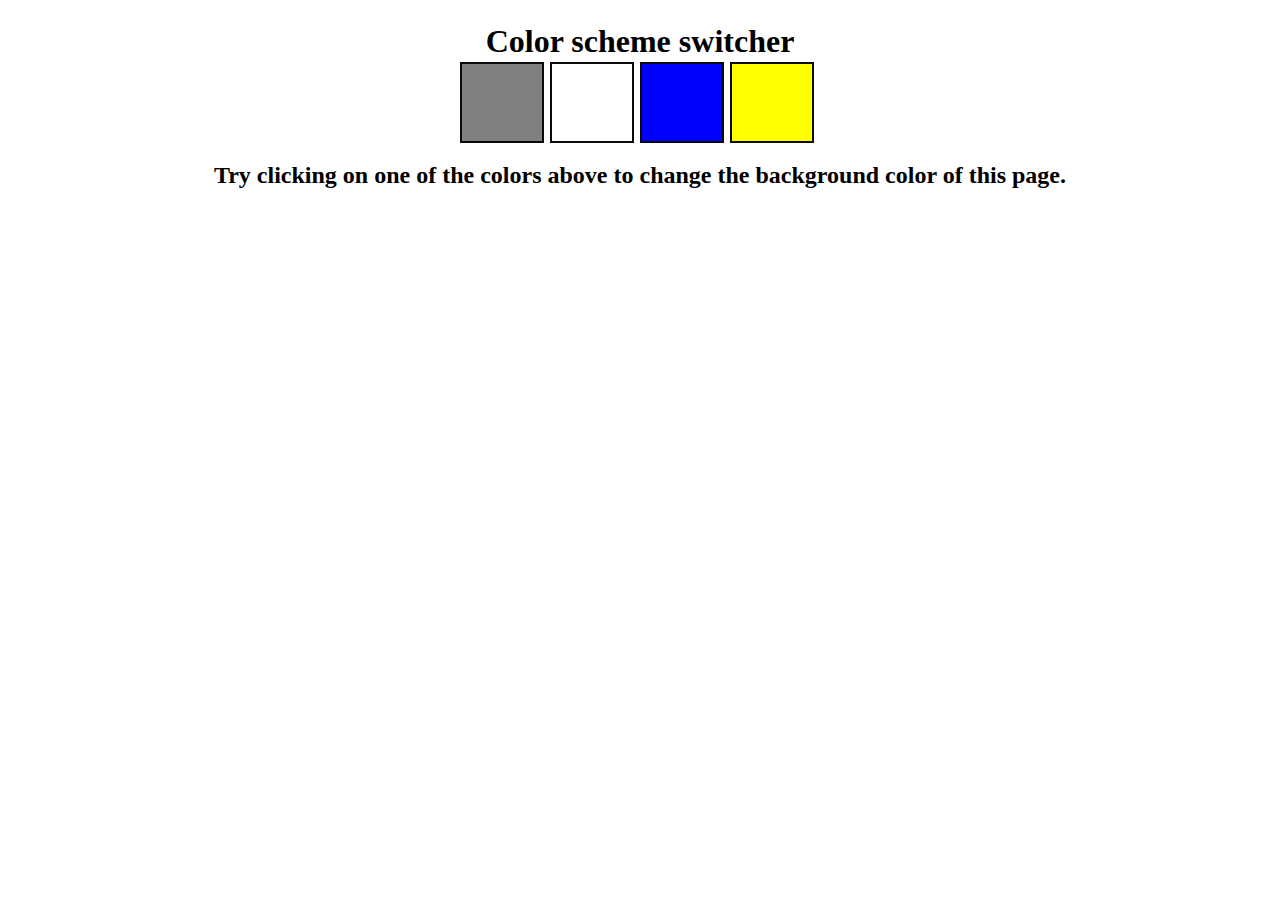
<file: 10_Projects/PR_01_colorChanger/index.html>
<!DOCTYPE html>
<html lang="en">

    <head>
        <meta charset="UTF-8">
        <meta name="viewport" content="width=device-width, initial-scale=1.0">
        <title>Document</title>
    </head>
    <style>
        .canvas {
            text-align: center;
        }

        .button {
            height: 100px;
            width: 100px;
            border: 2px solid rgb(10, 10, 10);
            padding: 30px 40px;
            margin: 0px 6px 0px 0px;
        }

        #grey {
            background-color: gray;
        }

        #white {
            background-color: white;
        }

        #blue {
            background-color: blue;
        }

        #yellow {
            background-color: yellow;
        }

        h1 {
            margin-top: 23px;
            margin-bottom: 34px;
        }

        h2 {
            margin-top: 50px;
        }
    </style>

    <body>
        <div class="canvas">
            <h1>Color scheme switcher</h1>
            <span class="button" id="grey"></span>
            <span class="button" id="white"></span>
            <span class="button" id="blue"></span>
            <span class="button" id="yellow"></span>
            <h2>Try clicking on one of the colors above <span>to change the background color of this page.</span></h2>
        </div>
    </body>
    <script>
        const button = document.querySelectorAll('.button');
        const body = document.querySelector("body");
        button.forEach(function (button) {
            console.log(button);
            button.addEventListener('click', function (e) {
                // console.log(e);
                // console.log(e.target);
                if (e.target.id === 'grey') {
                    body.style.backgroundColor = e.target.id;
                }
                if (e.target.id === 'white') {
                    body.style.backgroundColor = e.target.id;
                }
                if (e.target.id === 'blue') {
                    body.style.backgroundColor = e.target.id;
                }
                if (e.target.id === 'yellow') {
                    body.style.backgroundColor = e.target.id;
                }

            })
        });

    </script>

</html>
</file>
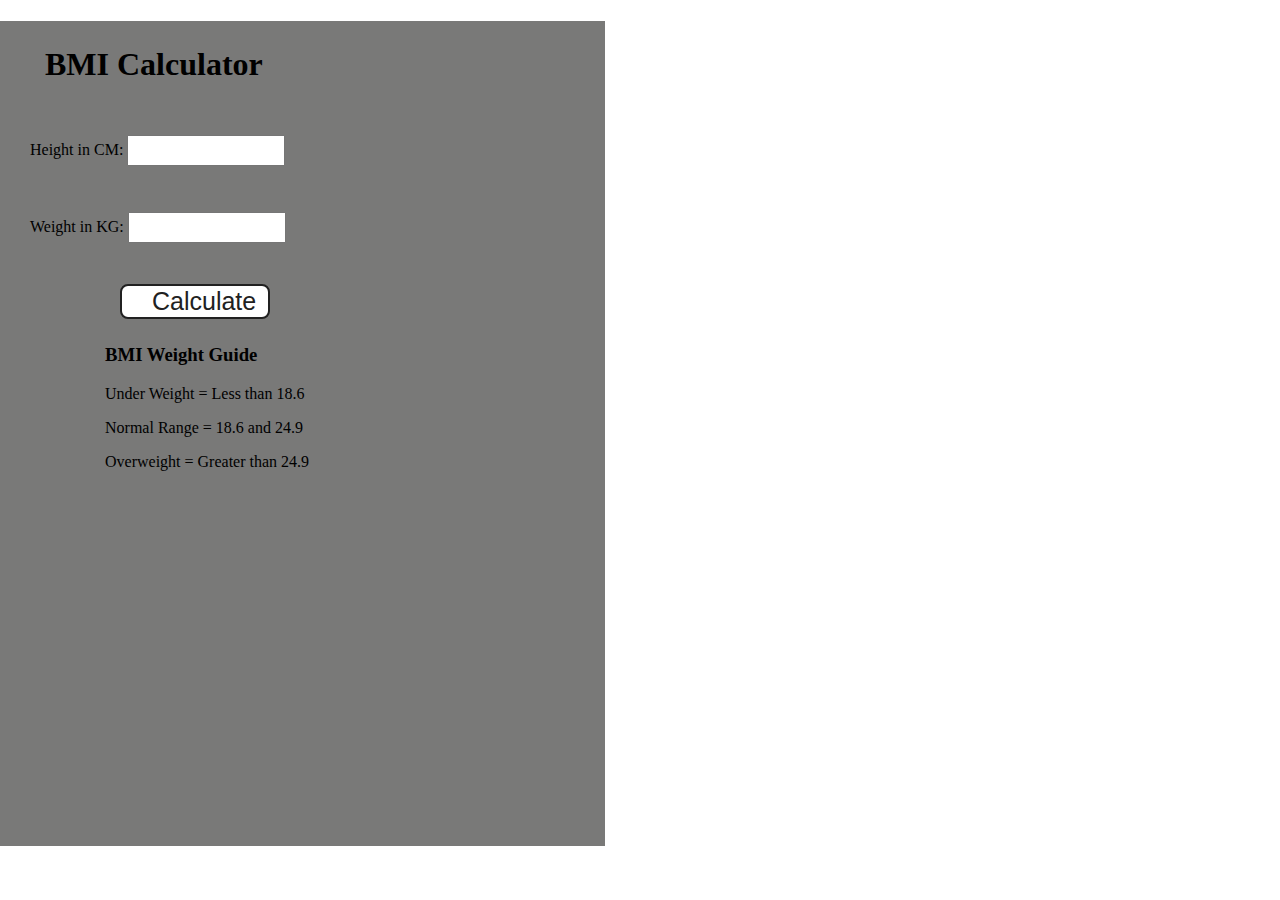
<file: 10_Projects/PR_02_BMI_Generator/index.html>
<!DOCTYPE html>
<html lang="en">

    <head>
        <meta charset="UTF-8" />
        <meta name="viewport" content="width=device-width, initial-scale=1.0" />
        <meta http-equiv="X-UA-Compatible" content="ie=edge" />
        <link rel="stylesheet" href="style.css">
        <title>BMI Calculator</title>
    </head>

    <body>
        <div class="container">
            <h1>BMI Calculator</h1>
            <form>
                <p><label>Height in CM: </label><input type="text" id="height" /></p>
                <p><label>Weight in KG: </label><input type="text" id="weight" /></p>
                <button>Calculate</button>
                <div id="results"></div>
                <div id="weight-guide">
                    <h3>BMI Weight Guide</h3>
                    <p>Under Weight = Less than 18.6</p>
                    <p>Normal Range = 18.6 and 24.9</p>
                    <p>Overweight = Greater than 24.9</p>
                </div>
            </form>
        </div>
    </body>
    <script>
        const form = document.querySelector('form');
        //this usecase will give you empty
        // const height = parseInt(document.querySelector('#height').value);
        form.addEventListener('submit', (e) => {
            e.preventDefault();
            const height = parseInt(document.querySelector('#height').value);
            const weight = parseInt(document.querySelector('#weight').value);
            const results = document.querySelector('#results');
            if (height === '' || height <= 0 || isNaN(height)) {
                results.innerHTML = 'Please give a valid height';
            } else if (weight === '' || weight <= 0 || isNaN(weight)) {
                results.innerHTML = 'Please give a valid weight';
            } else {
                const bmi = (weight / ((height * height) / 10000)).toFixed(2);
                results.innerHTML = `<span>${bmi}</span>`
                const weightGuide = document.querySelector('#weight-guide');
                if (bmi <= 18.6) {
                    weightGuide.innerHTML = 'You are under weight';
                } else if (18.6 < bmi && bmi <= 24.9) {
                    weightGuide.innerHTML = 'You are in normal range';
                } else {
                    weightGuide.innerHTML = 'You are over weight';
                }
            }

        })
    </script>

</html>
</file>
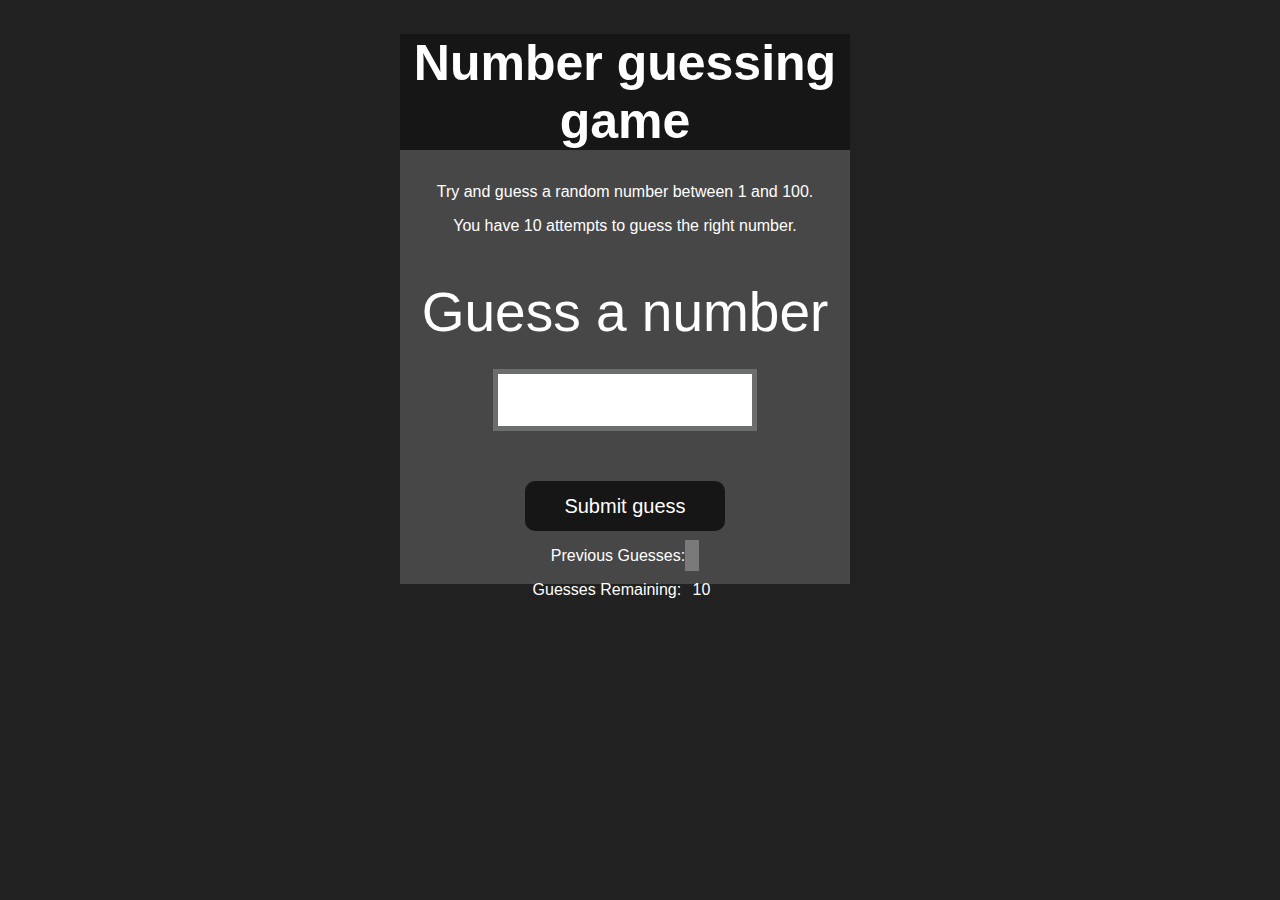
<file: 10_Projects/PR_04_GuessNumber/index.html>
<!DOCTYPE html>
<html lang="en">

    <head>
        <meta charset="UTF-8">
        <meta name="viewport" content="width=device-width, initial-scale=1.0">
        <meta http-equiv="X-UA-Compatible" content="ie=edge">
        <title>Number Guessing Game</title>
        <link rel="stylesheet" href="style.css">
    </head>

    <body style="background-color:#212121; color:#fff;">
        <div id="wrapper">
            <h1>Number guessing game</h1>
            <p>Try and guess a random number between 1 and 100.</p>
            <p>You have 10 attempts to guess the right number.</p>
            </br>
            <form class="form">
                <label for="guessField" id="guess">Guess a number</label>
                <input type="text" id="guessField" class="guessField">
                <input type="submit" id="subt" value="Submit guess" class="guessSubmit">
            </form>

            <div class="resultParas">
                <p>Previous Guesses: <span class="guesses"></span></p>
                <p>Guesses Remaining: <span class="lastResult">10</span></p>
                <p class="lowOrHi"></p>
            </div>
        </div>
    </body>
    <script src="chaiaurcode.js">

    </script>

</html>
</file>
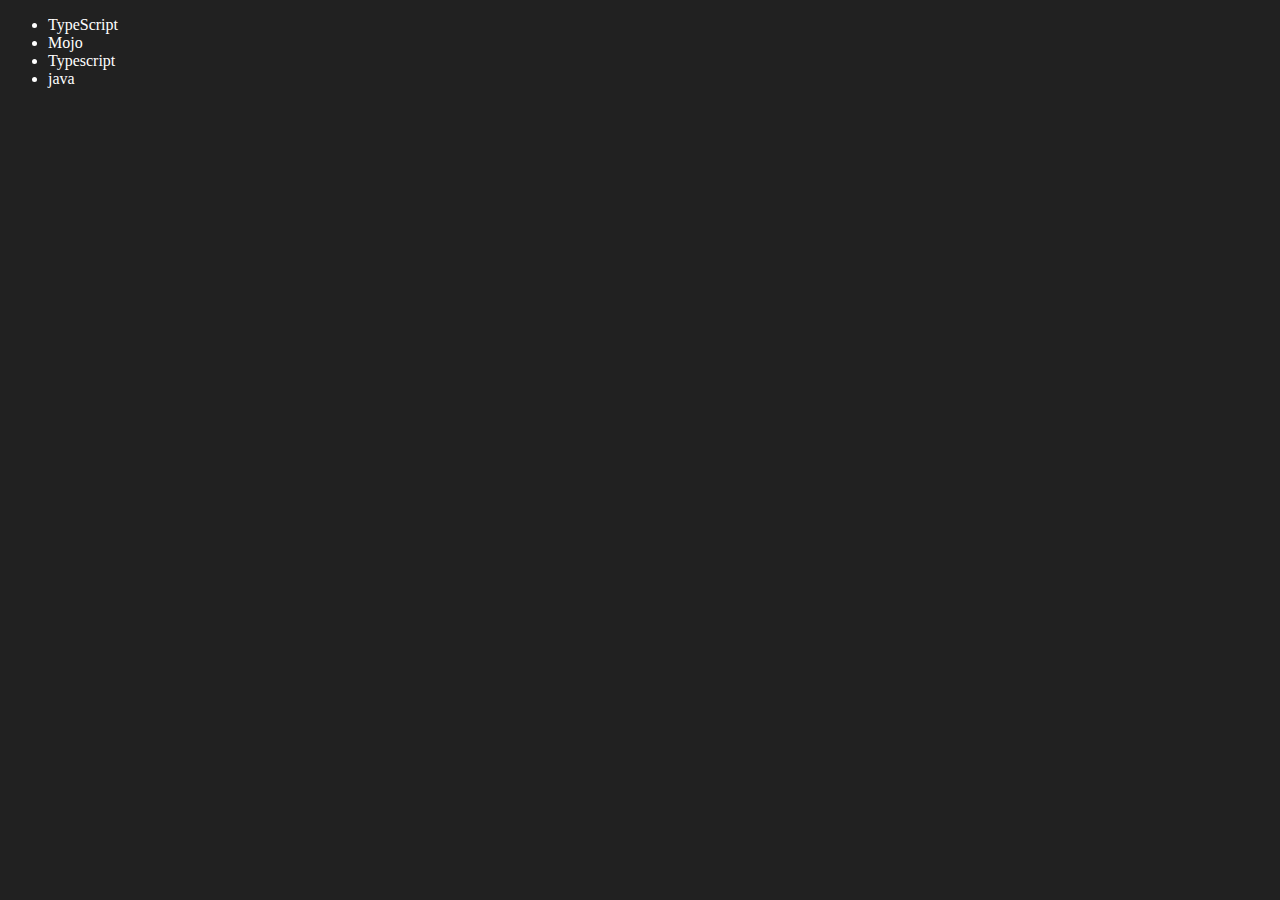
<file: 06_DOM/four.html>
<!DOCTYPE html>
<html lang="en">

    <head>
        <meta charset="UTF-8">
        <meta name="viewport" content="width=device-width, initial-scale=1.0">
        <title>Document</title>
    </head>

    <body style="background-color: #212121; color: white;">
        <ul class="language">
            <li>javascript</li>
        </ul>
    </body>
    <script>
        function addLanguage(langName) {
            const li = document.createElement('li');
            li.innerHTML = `${langName}`; //innerHTML traverse the entrire DOM tree. it is not optimise
            document.querySelector('.language').appendChild(li);
        }
        addLanguage("Python");
        addLanguage("Typescript");

        function addOptimise(langName) {
            const li = document.createElement('li');
            li.appendChild(document.createTextNode(langName));
            document.querySelector('.language').appendChild(li);
        }

        addOptimise("java");
        addOptimise("golang")

        //Edit
        const secondLang = document.querySelector("li:nth-child(2)");
        // secondLang.innerHTML = "Mojo"; not optimise
        const newli = document.createElement('li');
        newli.textContent = "Mojo";
        secondLang.replaceWith(newli);

        //edit
        const firstLang = document.querySelector("li:first-child");
        firstLang.outerHTML = '<li>TypeScript</li>';

        //remove
        const lastlang = document.querySelector('li:last-child');
        lastlang.remove();

    </script>

</html>
</file>
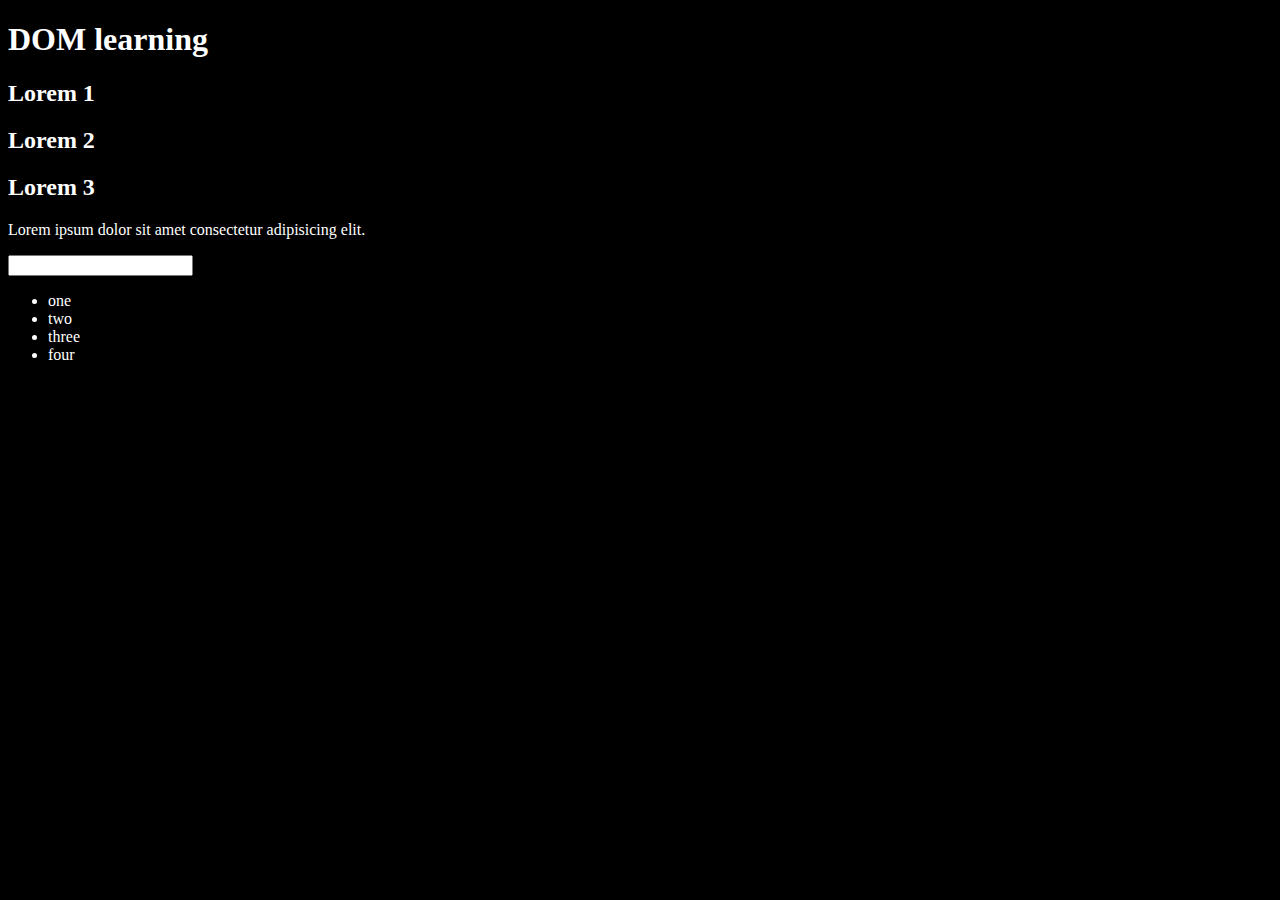
<file: 06_DOM/one.html>
<!DOCTYPE html>
<html lang="en">

    <head>
        <meta charset="UTF-8">
        <meta name="viewport" content="width=device-width, initial-scale=1.0">
        <title>DOM learning</title>
        <style>
            .bg-black {
                background-color: rgb(0, 0, 0);
                color: white;
            }
        </style>
    </head>

    <body class="bg-black">
        <div>
            <h1 id="title" class="heading">DOM learning <span style="display: none;">Test text</span></h1>
            <h2>Lorem 1</h2>
            <h2>Lorem 2</h2>
            <h2>Lorem 3</h2>
            <p class="">Lorem ipsum dolor sit amet consectetur adipisicing elit.</p>
            <input type="password" name="" id="">
            <ul>
                <li class="list-item">one</li>
                <li class="list-item">two</li>
                <li class="list-item">three</li>
                <li class="list-item">four</li>
            </ul>
        </div>
    </body>
    <!-- console.log(window);
        console.log(window.document);
        console.log(document)
        console.dir(document) -->

</html>
</file>
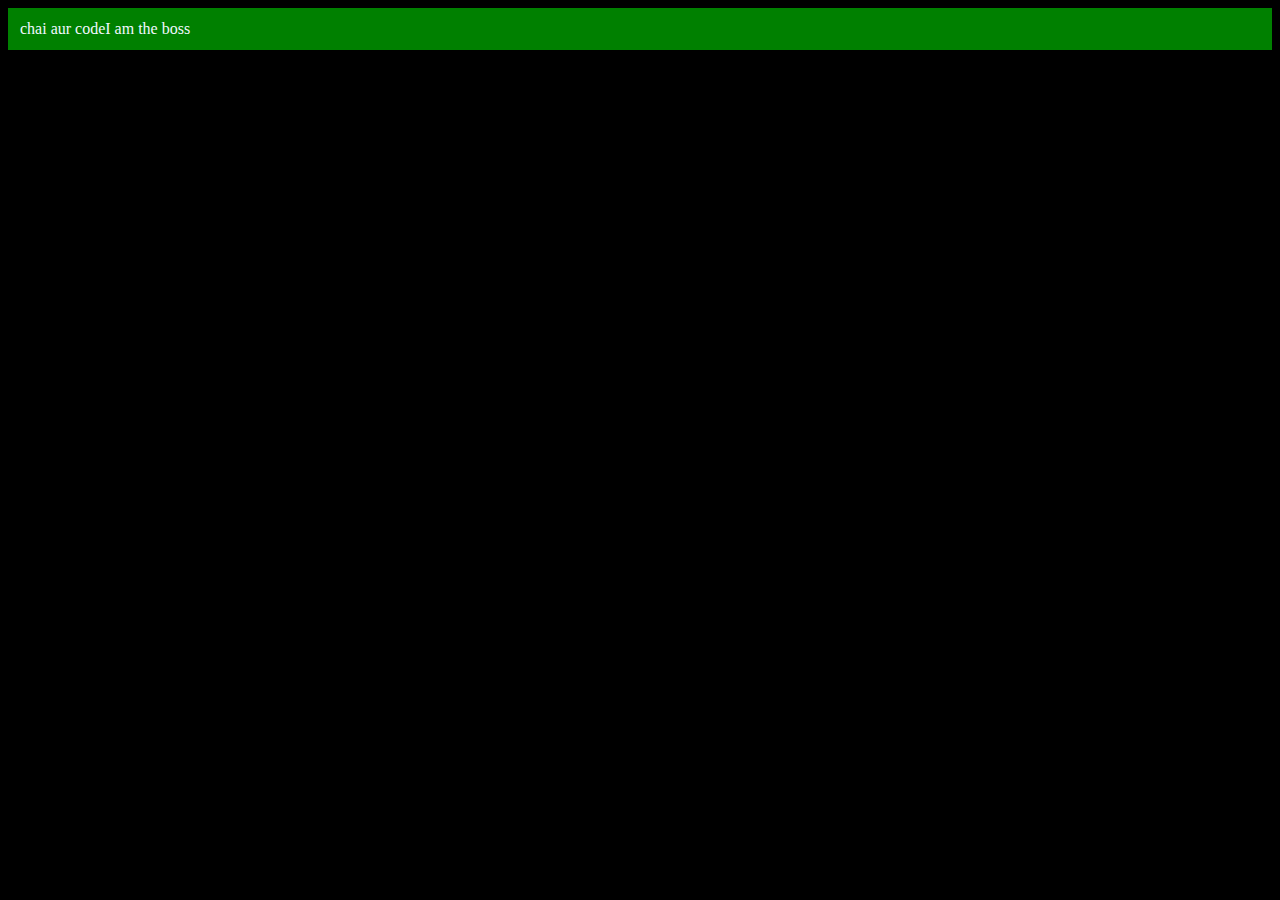
<file: 06_DOM/three.html>
<!DOCTYPE html>
<html lang="en">

    <head>
        <meta charset="UTF-8">
        <meta name="viewport" content="width=device-width, initial-scale=1.0">
        <title>Chai aur code</title>
    </head>

    <body style="background-color: black; color: aliceblue;">

    </body>
    <script>
        const div = document.createElement('div');
        console.log(div);
        div.setAttribute("title", "generated title");

        //Below method overwrite the previous value
        div.className = "main"
        // div.id = "myId"
        div.id = Math.round(Math.random() * 10 + 1);
        div.style.backgroundColor = "Green";
        div.style.padding = "12px";
        div.innerText = "chai aur code"

        //but this does not overwrite the value
        div.setAttribute("title", "generated title");
        const addText = document.createTextNode("I am the boss");
        div.appendChild(addText);
        document.body.appendChild(div);


    </script>

</html>
</file>
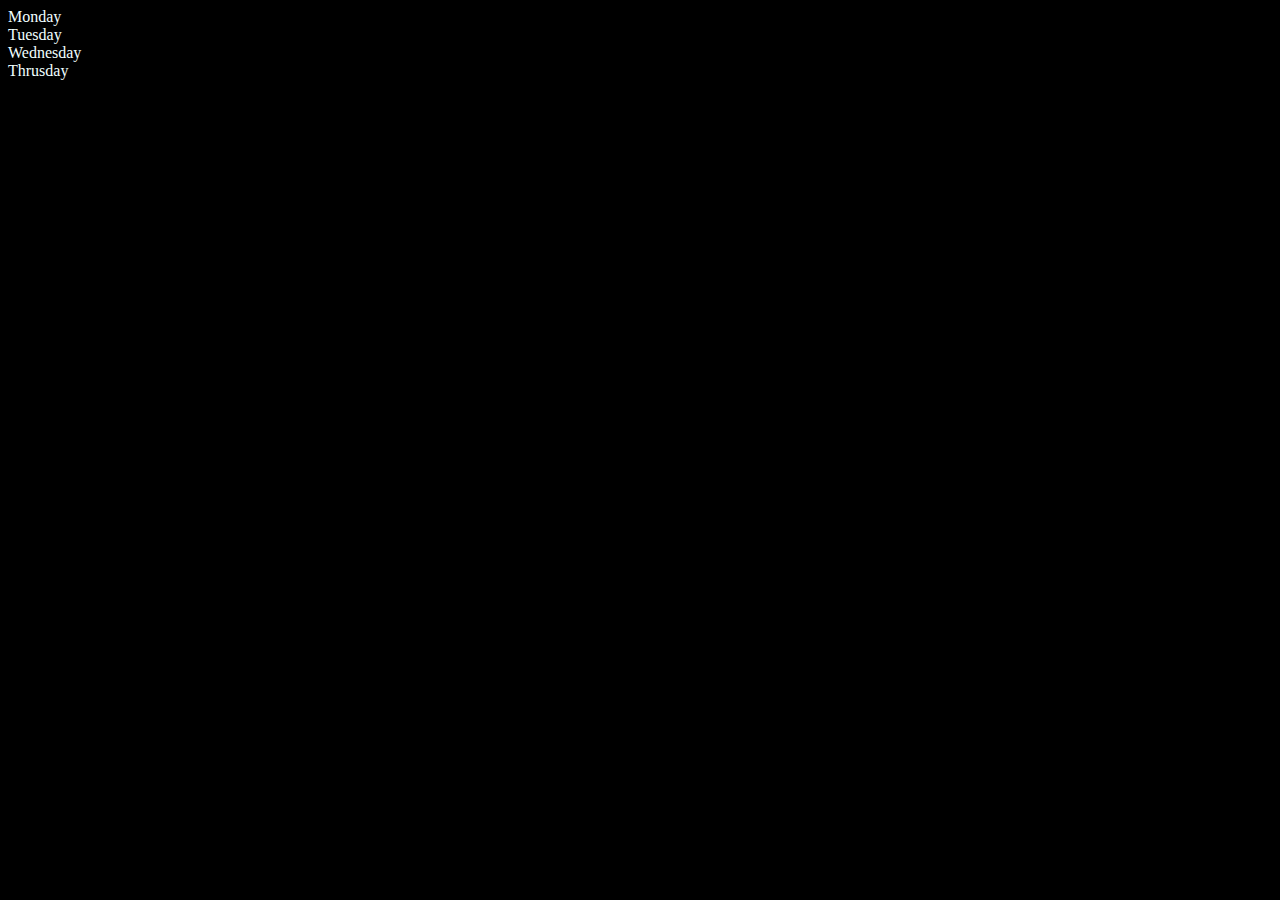
<file: 06_DOM/two.html>
<!DOCTYPE html>
<html lang="en">

    <head>
        <meta charset="UTF-8">
        <meta name="viewport" content="width=device-width, initial-scale=1.0">
        <title>DOM | chai aur code</title>
    </head>

    <body style="background-color: black; color: azure;">
        <div class="parent">
            <!-- This is comment, Discuss about childNodes -->
            <div class="day">Monday</div>
            <div class="day">Tuesday</div>
            <div class="day">Wednesday</div>
            <div class="day">Thrusday</div>
        </div>
    </body>
    <script>
        const parent = document.querySelector('.parent')
        // console.log(parent);
        // console.log(parent.children);
        // console.log(parent.children[1]);
        // console.log(parent.children[1].innerHTML);

        // for (let i = 0; i < parent.children.length; i++) {
        //     console.log(parent.children[i]);
        //     console.log(parent.children[i].innerHTML);
        // }

        // parent.children[1].style.color = "orange";
        // console.log(parent.firstElementChild);
        // console.log(parent.lastElementChild);

        // const dayone = document.querySelector('.day')
        // console.log(dayone);
        // console.log(dayone.parentElement);
        // console.log(dayone.nextElementSibling);

        // Do detail more analysis on childNodes 
        console.log("Nodes : - ", parent.childNodes);
    </script>

</html>
</file>
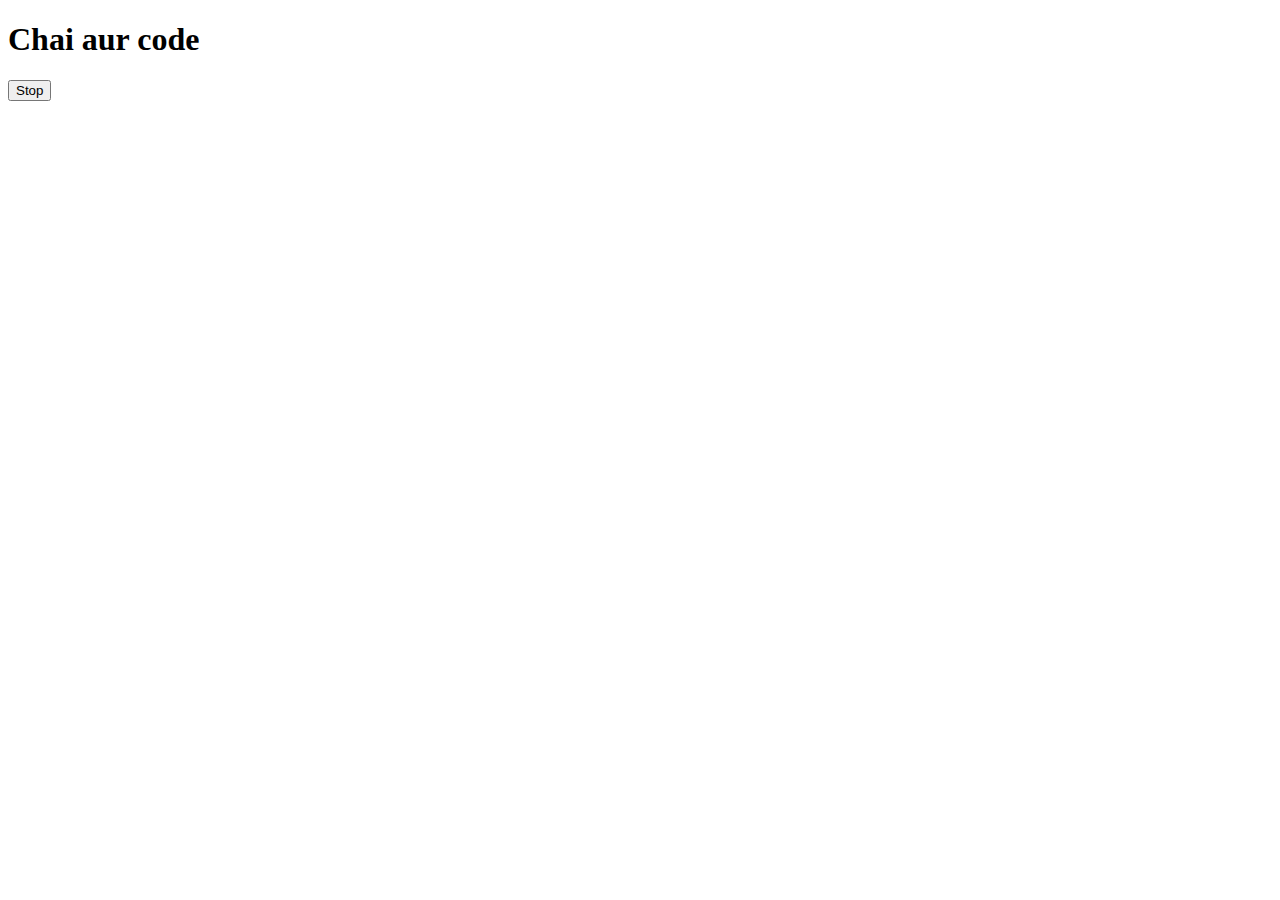
<file: 11_Events/two.html>
<!DOCTYPE html>
<html lang="en">

    <head>
        <meta charset="UTF-8">
        <meta name="viewport" content="width=device-width, initial-scale=1.0">
        <title>Document</title>
    </head>

    <body>
        <h1>Chai aur code</h1>
        <button id="stop">Stop</button>
    </body>
    <script>
        const sayHitesh = function () {
            console.log("Hites")
        }

        const changeText = function () {
            document.querySelector('h1').innerHTML = "Best JS Series";
        }
        const changeMe = setTimeout(changeText, 2000);
        document.querySelector('#stop').addEventListener('click', function () {
            clearTimeout(changeMe);
            console.log("Stopped")
        })
    </script>

</html>
</file>
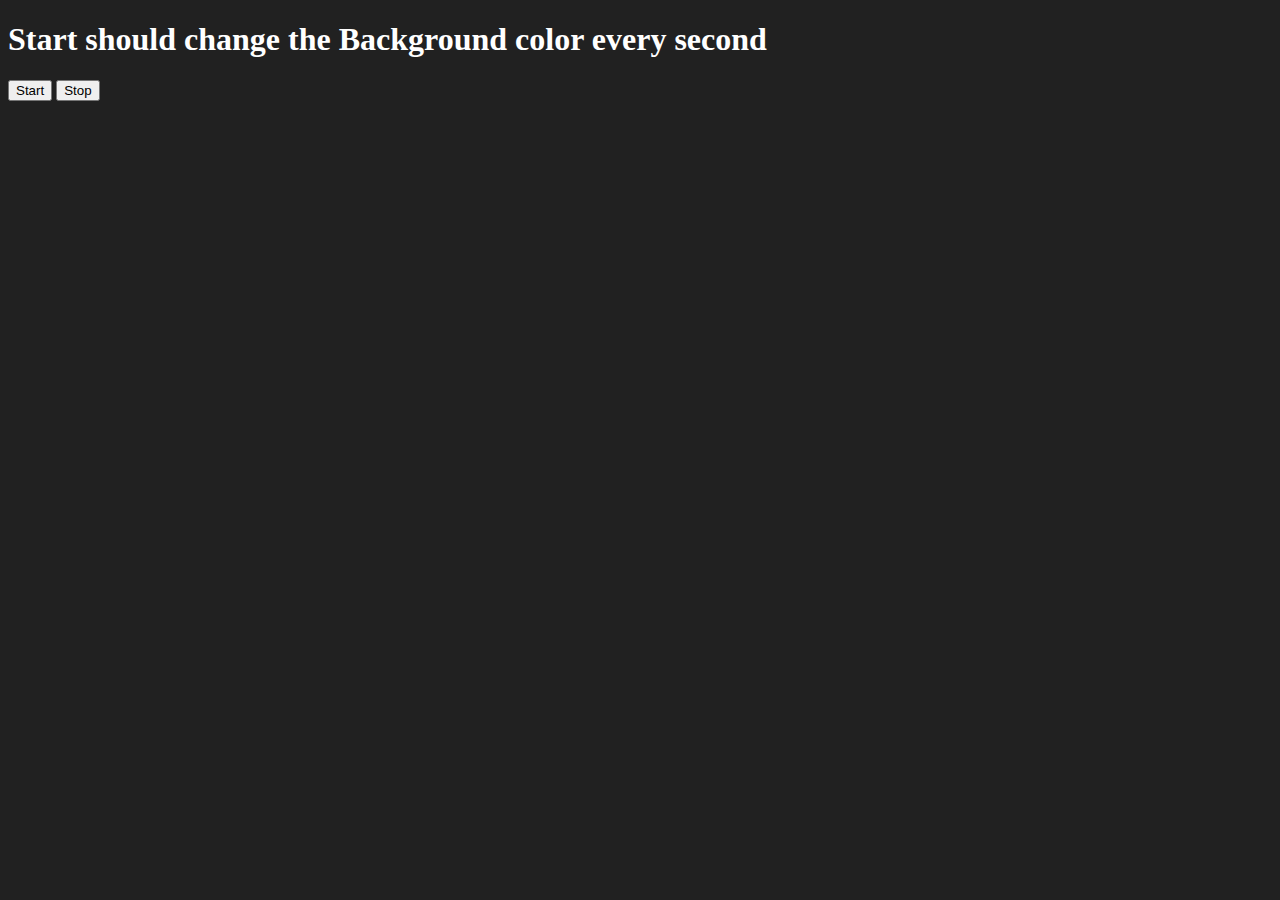
<file: 10_Projects/PR_06_unlimitedColor/three.html>
<!DOCTYPE html>
<html lang="en">

    <head>
        <meta charset="UTF-8" />
        <meta name="viewport" content="width=device-width, initial-scale=1.0" />
        <meta http-equiv="X-UA-Compatible" content="ie=edge" />
        <title>Number Guessing Game</title>
    </head>

    <body style="background-color: #212121; color: #fff">


        <h1>Start should change the Background color every second</h1>
        <button id="start">Start</button>
        <button id="stop">Stop</button>
        <script src="chaiaurcode.js"></script>
    </body>

</html>
</file>
<file: 10_Projects/PR_02_BMI_Generator/style.css>
body {
	margin: 0px 0px;
	box-sizing: border-box;
}
.container {
	width: 575px;
	height: 825px;

	background-color: #797978;
	padding-left: 30px;
}
#height,
#weight {
	width: 150px;
	height: 25px;
	margin-top: 30px;
}

#weight-guide {
	margin-left: 75px;
	margin-top: 25px;
}

#results {
	font-size: 35px;
	margin-left: 90px;
	margin-top: 20px;
	color: rgb(241, 241, 241);
}

button {
	width: 150px;
	height: 35px;
	margin-left: 90px;
	margin-top: 25px;
	background-color: #fff;
	padding: 1px 30px;
	border-radius: 8px;
	color: #212121;
	text-decoration: none;
	border: 2px solid #212121;

	font-size: 25px;
}

h1 {
	padding-left: 15px;
	padding-top: 25px;
}
</file>
<file: 10_Projects/PR_04_GuessNumber/style.css>
html {
	font-family: sans-serif;
}

body {
	width: 300px;
	max-width: 750px;
	min-width: 480px;
	margin: 0 auto;
	background-color: #212121;
}

.lastResult {
	color: white;
	padding: 7px;
}

.guesses {
	color: white;
	padding: 7px;
}

button {
	background-color: #141414;
	color: #fff;
	width: 250px;
	height: 50px;
	border-radius: 25px;
	font-size: 30px;
	border-style: none;
	margin-top: 30px;
	/* margin-left: 50px; */
}

#subt {
	background-color: #161616;
	color: #ffffff;
	width: 200px;
	height: 50px;
	border-radius: 10px;
	font-size: 20px;
	border-style: none;
	margin-top: 50px;
	/* margin-left: 75px; */
}

#guessField {
	color: #000;
	width: 250px;
	height: 50px;
	font-size: 30px;
	border-style: none;
	margin-top: 25px;

	/* margin-left: 50px; */
	border: 5px solid #6c6d6d;
	text-align: center;
}

#guess {
	font-size: 55px;
	/* margin-left: 90px; */
	margin-top: 120px;
	color: #fff;
}

.guesses {
	background-color: #7a7a7a;
}

#wrapper {
	box-sizing: border-box;
	text-align: center;
	width: 450px;
	height: 550px;
	background-color: #474747;
	color: #fff;
	font-size: 25px;
}

h1 {
	background-color: #161616;

	color: #fff;
	text-align: center;
}

p {
	font-size: 16px;
	text-align: center;
}
</file>
